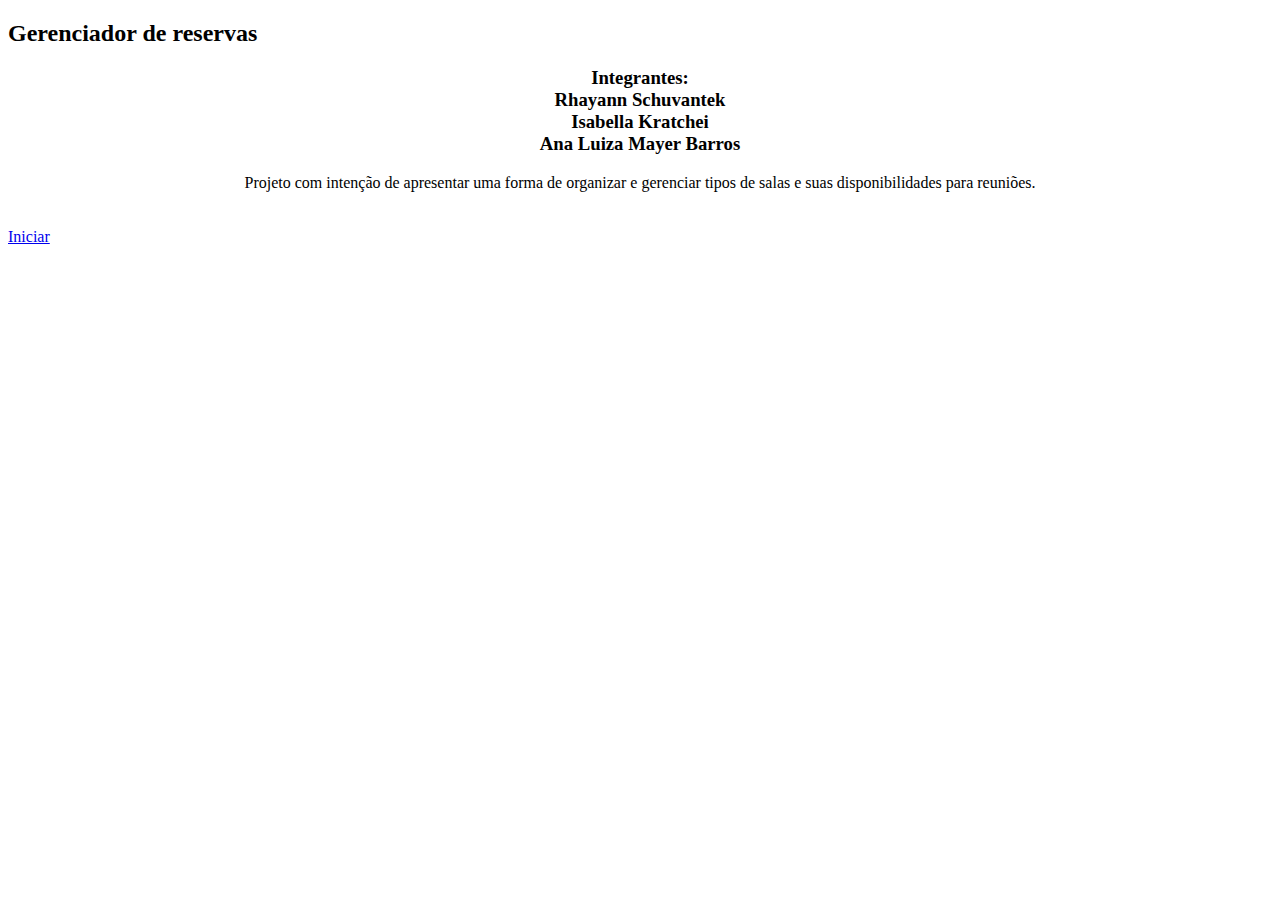
<file: src/main/resources/templates/index.html>
<!DOCTYPE html>
<html xmlns="http://www.w3.org/1999/xhtml"
	xmlns:th="http://www.thymeleaf.org"
	xmlns:layout="http://www.ultraq.net.nz/thymeleaf/layout"
	layout:decorator="~{LayoutPadrao}">
<head>
<script src="https://code.jquery.com/jquery-3.5.1.min.js"></script>
<title>Pesquisa de funcionários em WA</title>
</head>
<section layout:fragment="conteudo">
	<div class="card card-default">
		<div class="card-header"></div>

		<div class="card-body">
			<div class="clearfix text-center">
				<h2 class="card-title aw-titulo-panel">Gerenciador de
					reservas</h2>

			</div>
			
			<div><h3><center>Integrantes:<div>Rhayann Schuvantek<br>
			Isabella Kratchei<br>
			Ana Luiza Mayer Barros</h3></div></center></div>
			<div><center>Projeto com intenção de apresentar uma forma de organizar e gerenciar tipos de salas e suas disponibilidades para reuniões.</center></div>
			
		</div>
		<br>
		<br>
		<div class="row d-flex justify-content-center">
				<a class="btn btn-primary btn-lin" href="/reservas">Iniciar</a>
			</div>
	</div>
</section>

</html>
</file>
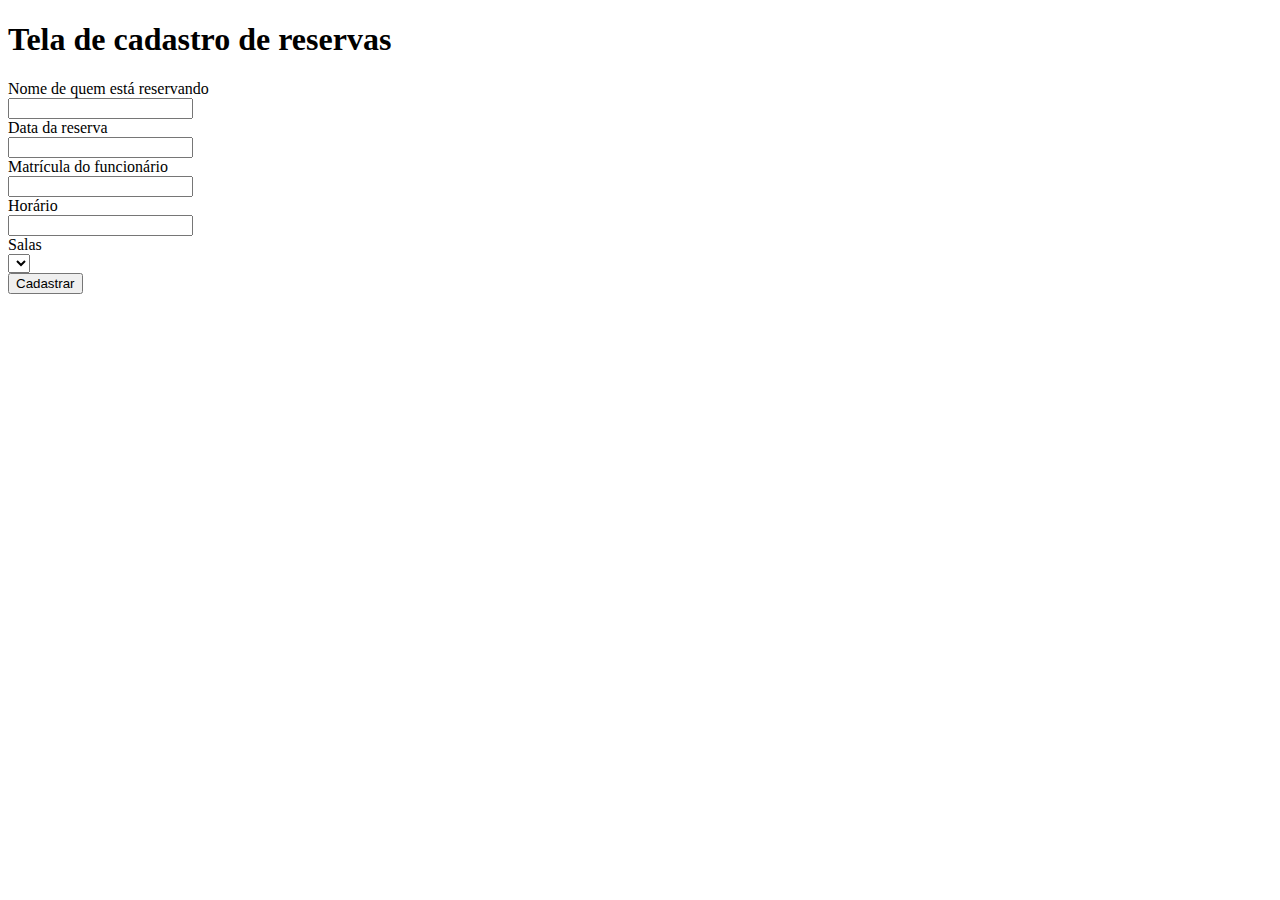
<file: src/main/resources/templates/CadastroReserva.html>
<!DOCTYPE html>
<html xmlns="http://www.w3.org/1999/xhtml"
	xmlns:th="http://www.thymeleaf.org"
	xmlns:layout="http://www.ultraq.net.nz/thymeleaf/layout"
	layout:decorate="~{LayoutPadrao}">
<head>
<title>Cadastro de reservas</title>
</head>

<section layout:fragment="conteudo">
	<form class="form-horizontal" method="POST" action="/reservas"
		th:object="${reserva}" >
		<div th:replace="MensagemGeral"></div>
		<div th:replace="MensagemErro"></div>
		<div class="card card-default">
			<div class="card-header">
				<div class="clearfix text-center">
					<h1 class="card-title aw-titulo-panel">
						Tela de cadastro de reservas
						</h1>
				</div>
			</div>

			<div class="card-body">
				<input type="hidden" th:field="${reserva.codigo}"/>
				<div class="form-group row"
					th:classappend="${#fields.hasErrors('nome')} ? has-error">
					<label for="nome" class="col-sm-1 control-label text-center">Nome de quem está reservando</label>
					<div class="col-sm-2">
						<input type="text" class="form-control" id="nome"
							th:field="*{nome}" />
					</div>
				</div>
				
				<div class="form-group row"
					th:classappend="${#fields.hasErrors('data')} ? has-error">
					<label for="data" class="col-sm-1 control-label text-center">Data
						da reserva</label>
					<div class="col-sm-2">
						<input type="text" class="form-control" id="data"
							th:field="*{data}" data-provide="datepicker" data-date-format="dd/mm/yyyy" data-date-language="pt-BR" data-date-autoclose="true" data-date-today-highlight="true"/>
					</div>
				</div>

				<div class="form-group row"
					th:classappend="${#fields.hasErrors('matricula')} ? has-error">
					<label for="matricula" class="col-sm-1 control-label text-center">Matrícula do funcionário</label>
					<div class="col-sm-2">
						<input type="text" class="form-control" id="matricula"
							th:field="*{matricula}" />
					</div>
				</div>

				<div class="form-group row"
					th:classappend="${#fields.hasErrors('horario')} ? has-error">
					<label for="horario" class="col-sm-1 control-label text-center">Horário</label>
					<div class="col-sm-2">
						<input type="text" class="form-control" id="horario"
							th:field="*{horario}"/>
					</div>
				</div>
				
				<div class="form-group row">
				<label for="locais" class="col-sm-1 control-label text-center">Salas</label>
				<div class="col-sm-2">
				<select class="form-control" name="sala">
					<option th:each="salas : ${listaSalas}" th:value="${salas.id}" th:text="${salas.nome}" th:field="*{sala}"></option>
				</select></div>
				</div>


				<div class="form-group">
					<div class="col-sm-offset-2 col-sm-10">
						<a class="but-cadastrar">
							<button type="submit" class="btn btn-primary">Cadastrar</button>
						</a>
					</div>
				</div>
			</div>
		</div>
	</form>


</section>
</html>
</file>
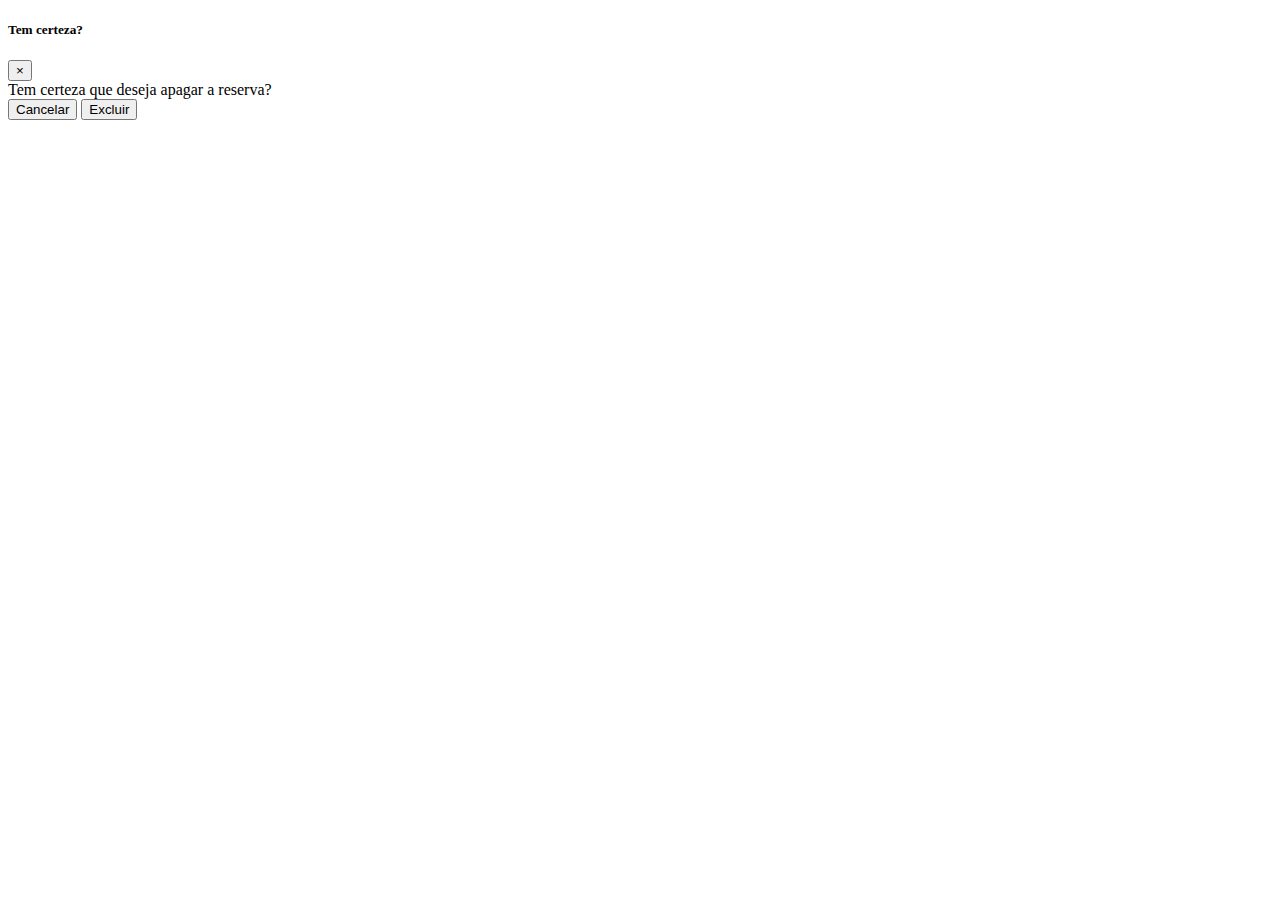
<file: src/main/resources/templates/DialogoConfirmacaoExclusao.html>
<!DOCTYPE html>
<html xmlns="http://www.w3.org/1999/xhtml"
	xmlns:th="http://www.thymeleaf.org"
	xmlns:layout="http://www.ultraq.net.nz/thymeleaf/layout">

<div class="modal fade" id="confirmacaoExclusaoModal" tabindex="-1" data-keyboard="false" data-backdrop="static">
  <div class="modal-dialog">
  <form th:attr="data-url-base='/reservas'" method="POST">
  <input type="hidden" name="_method" value="DELETE"/>
    <div class="modal-content">
      <div class="modal-header">
        <h5 class="modal-title" id="exampleModalLabel">Tem certeza?</h5>
        <button type="button" class="close" data-dismiss="modal" aria-label="Close">
          <span aria-hidden="true">&times;</span>
        </button>
      </div>
      <div class="modal-body">
      
        <span>Tem certeza que deseja apagar a reserva?</span>
      </div>
      <div class="modal-footer">
        <button type="button" class="btn btn-secondary" data-dismiss="modal">Cancelar</button>
        <button type="submit" class="btn btn-primary">Excluir</button>
      </div>
    </div>
    </form>
  </div>
</div>

</html>
</file>
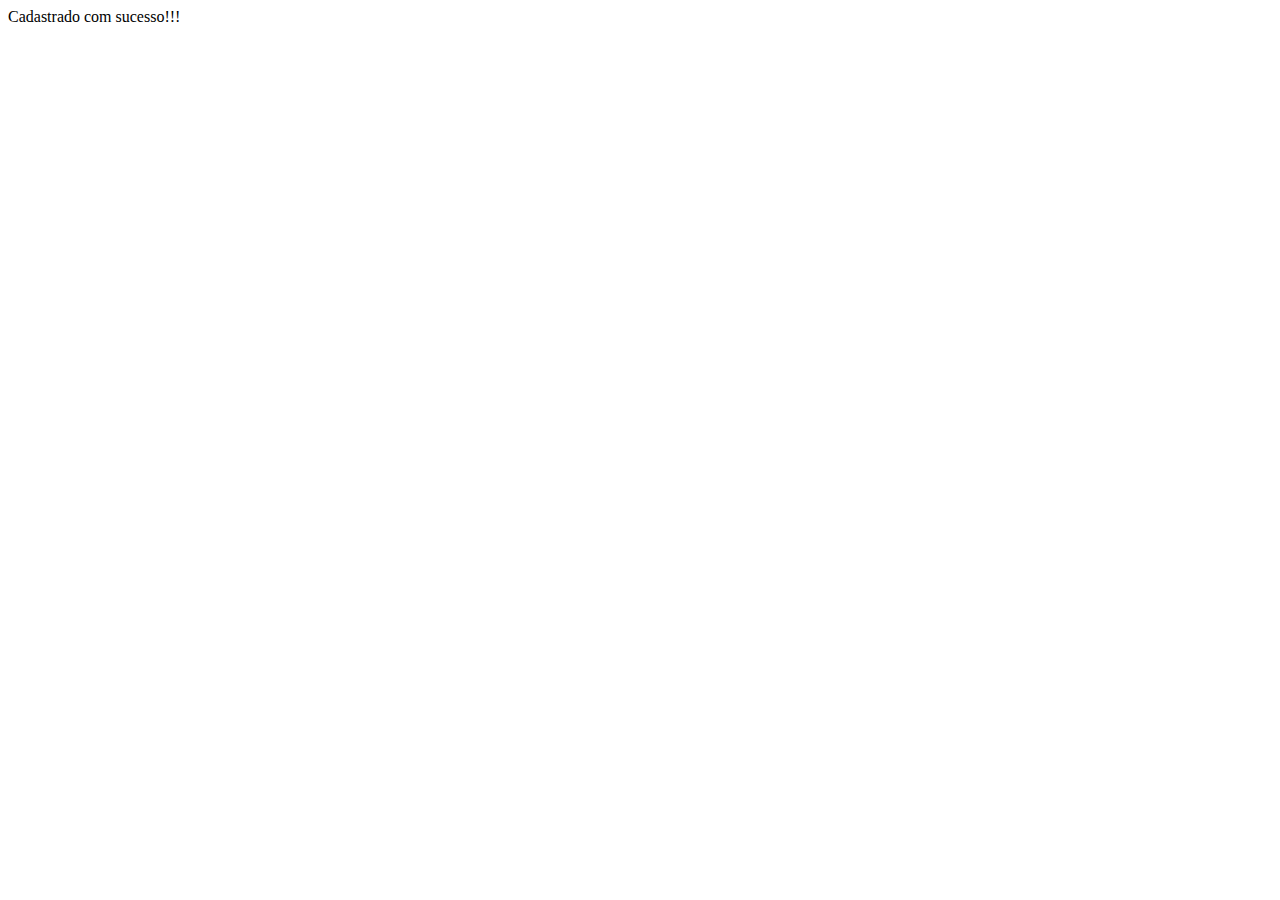
<file: src/main/resources/templates/MensagemGeral.html>
<!DOCTYPE html>
<html xmlns="http://www.w3.org/1999/xhtml"
	xmlns:th="http://www.thymeleaf.org"
	xmlns:layout="http://www.ultraq.net.nz/thymeleaf/layout">

<div class="alert alert-success" th:if="${!#strings.isEmpty(mensagem)}">
	<span th:text="${mensagem}">Cadastrado com sucesso!!!</span>
</div>

</html>
</file>
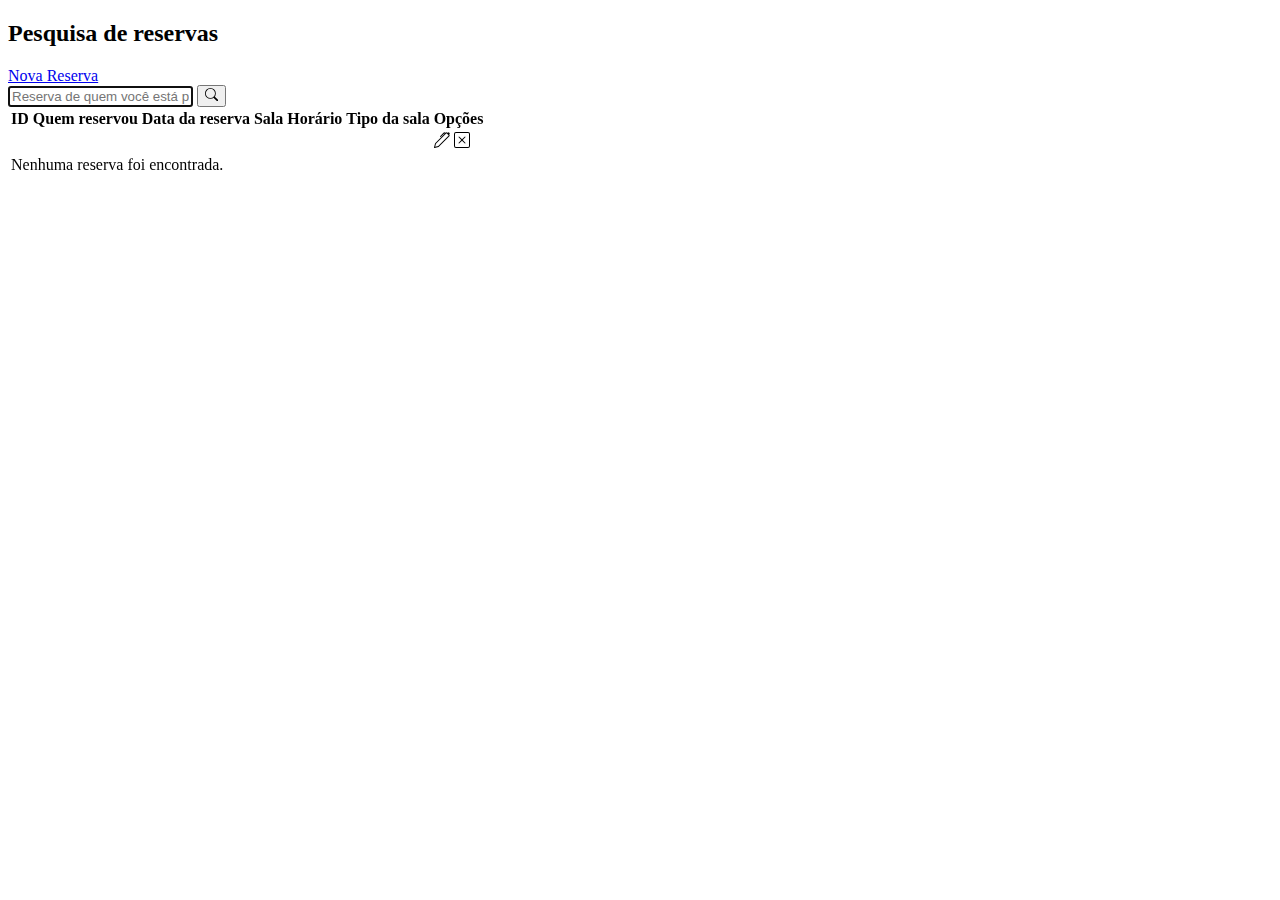
<file: src/main/resources/templates/PesquisaReservas.html>
<!DOCTYPE html>
<html xmlns="http://www.w3.org/1999/xhtml"
	xmlns:th="http://www.thymeleaf.org"
	xmlns:layout="http://www.ultraq.net.nz/thymeleaf/layout"
	layout:decorator="~{LayoutPadrao}">
<head>
<script src="https://code.jquery.com/jquery-3.5.1.min.js"></script>
<title>Pesquisa de títulos</title>
</head>
<section layout:fragment="conteudo">
	<div th:replace="MensagemGeral"></div>
	<div class="card card-default">
		<div class="card-header">
			<div class="clearfix">
				<h2 class="card-title aw-titulo-panel text-center">Pesquisa de reservas</h2>
				<a class="btn btn-primary btn-lin aw-link-panel"
					href="/reservas/novo">Nova Reserva</a>
			</div>
		</div>

		<div class="card-body">
			<form method="GET" class="form-horizontal" action="/reservas" th:object="${filtro}">
				<div class="form-group">
					<div class="col-sm-4"></div>
					<div class="input-group">
					<input class="form-control" placeholder="Reserva de quem você está procurando?" autofocus="autofocus" th:field="*{nome}"></input>
					<span class="input-group-btn">
					<button type="submit" class="btn btn-default">
						<svg width="1em" height="1em" viewBox="0 0 16 16" class="bi bi-search" fill="currentColor" xmlns="http://www.w3.org/2000/svg">
  <path fill-rule="evenodd" d="M10.442 10.442a1 1 0 0 1 1.415 0l3.85 3.85a1 1 0 0 1-1.414 1.415l-3.85-3.85a1 1 0 0 1 0-1.415z"/>
  <path fill-rule="evenodd" d="M6.5 12a5.5 5.5 0 1 0 0-11 5.5 5.5 0 0 0 0 11zM13 6.5a6.5 6.5 0 1 1-13 0 6.5 6.5 0 0 1 13 0z"/>
</svg>
					</button>
					</span> 
					</div>
					
				</div>
			</form>

			<table class="table table-bordered table-striped">
				<thead>
					<tr>
						<th class="text-center col-md-0">ID</th>
						<th class="text-center col-md-0">Quem reservou</th>
						<th class="text-center col-md-0">Data da reserva</th>
						<th class="text-center col-md-0">Sala</th>
						<th class="text-center col-md-0">Horário</th>
						<th class="text-center col-md-0">Tipo da sala</th>
						<th class="text-center col-md-0">Opções</th>
					</tr>
				</thead>
				<tbody>
					<tr th:each="reserva : ${reservas}">
						<td class="text-center" th:text="${reserva.codigo}"></td>
						<td class="text-center" th:text="${reserva.nome}"></td>
						<td class="text-center" th:text="${{reserva.data}}"></td>
						<td class="text-center" th:text="${reserva.sala.nome}"></td>
						<td class="text-center" th:text="${reserva.horario}"></td>
						<td class="text-center" th:text="${reserva.sala.tipo}"></td>
						<td class="text-center" th:attr="data-role=${reserva.codigo}">
							<a class="btn btn-link btn-xs"
							th:href="@{/reservas/{codigo}(codigo=${reserva.codigo})}"
							title="Editar" rel="tooltip" data-placement="top"> <svg
									width="1em" height="1em" viewBox="0 0 16 16" class="bi bi-pen"
									fill="currentColor" xmlns="http://www.w3.org/2000/svg">
  <path fill-rule="evenodd"
										d="M13.498.795l.149-.149a1.207 1.207 0 1 1 1.707 1.708l-.149.148a1.5 1.5 0 0 1-.059 2.059L4.854 14.854a.5.5 0 0 1-.233.131l-4 1a.5.5 0 0 1-.606-.606l1-4a.5.5 0 0 1 .131-.232l9.642-9.642a.5.5 0 0 0-.642.056L6.854 4.854a.5.5 0 1 1-.708-.708L9.44.854A1.5 1.5 0 0 1 11.5.796a1.5 1.5 0 0 1 1.998-.001zm-.644.766a.5.5 0 0 0-.707 0L1.95 11.756l-.764 3.057 3.057-.764L14.44 3.854a.5.5 0 0 0 0-.708l-1.585-1.585z" />
</svg>
						</a> <a class="btn btn-link btn-xs" data-toggle="modal"
							data-target="#confirmacaoExclusaoModal"
							th:attr="data-id=${reserva.codigo}, data-nome=${reserva.nome}">
								<svg width="1em" height="1em" viewBox="0 0 16 16"
									class="bi bi-x-square" fill="currentColor"
									xmlns="http://www.w3.org/2000/svg">
  <path fill-rule="evenodd"
										d="M14 1H2a1 1 0 0 0-1 1v12a1 1 0 0 0 1 1h12a1 1 0 0 0 1-1V2a1 1 0 0 0-1-1zM2 0a2 2 0 0 0-2 2v12a2 2 0 0 0 2 2h12a2 2 0 0 0 2-2V2a2 2 0 0 0-2-2H2z" />
  <path fill-rule="evenodd"
										d="M4.646 4.646a.5.5 0 0 1 .708 0L8 7.293l2.646-2.647a.5.5 0 0 1 .708.708L8.707 8l2.647 2.646a.5.5 0 0 1-.708.708L8 8.707l-2.646 2.647a.5.5 0 0 1-.708-.708L7.293 8 4.646 5.354a.5.5 0 0 1 0-.708z" />
</svg>
						</a> 


						</td>
						
						



					</tr>
					<tr>
						<td colspan="6" th:if="${#lists.isEmpty(reservas)}">Nenhuma reserva foi encontrada.</td>
					</tr>
				</tbody>
			</table>
		</div>

		<div th:replace="DialogoConfirmacaoExclusao"></div>
	</div>
</section>

</html>
</file>
